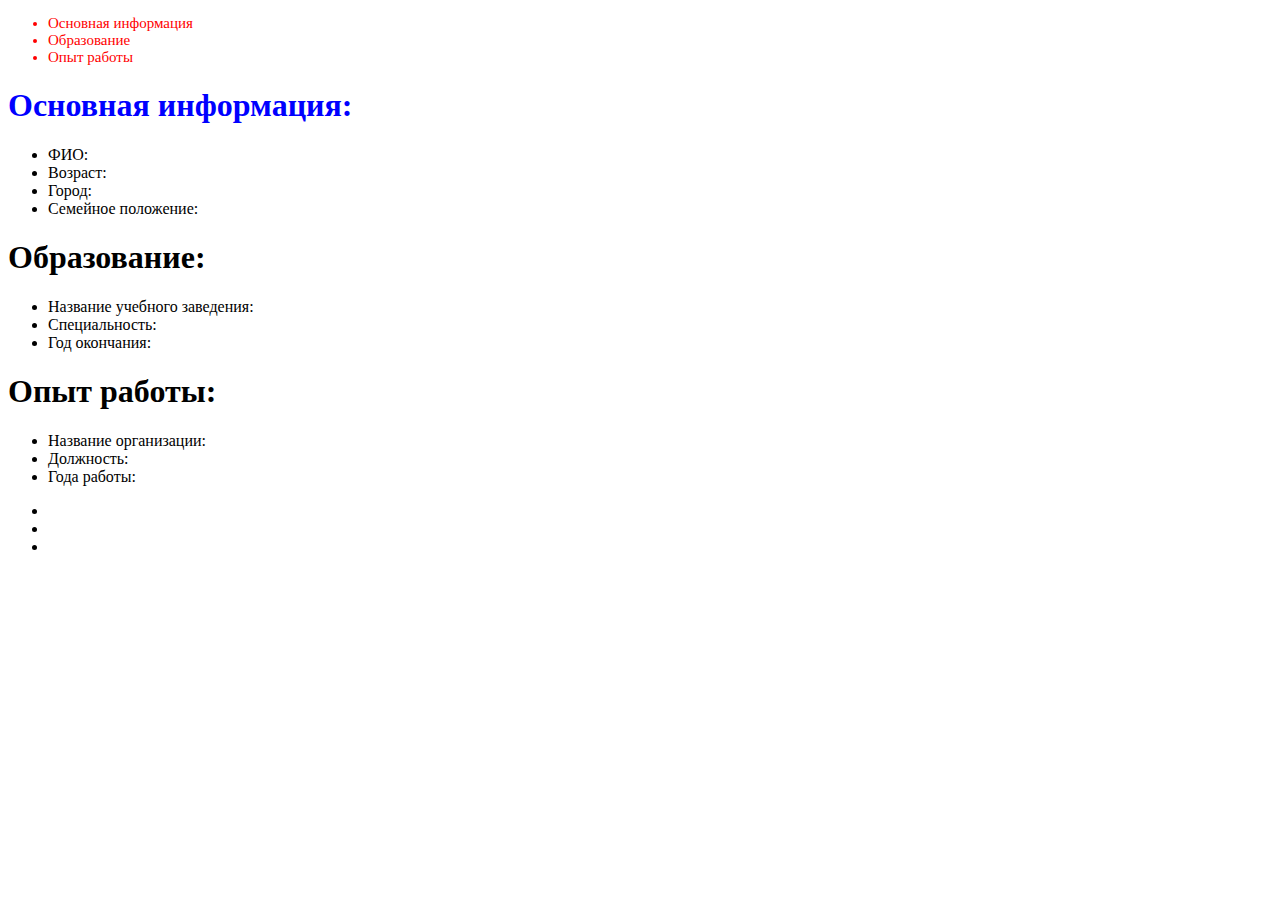
<file: index.html>
<!DOCTYPE html>
<html lang="ru">
    <head>
        <meta charset="UTF-8">
        <link rel="stylesheet" href="style.css">
    </head>
<header>
    <nav id="menu">
        <ul>
            <li><a href="#Основная_информация"></a> Основная информация </li>
            <li><a href="#Образование"></a> Образование </li>
            <li><a href="#Опыт_работы"></a> Опыт работы </li>
        </ul>
    </nav>
</header>

<main>
    <h1 id="Основная_информация">Основная информация:</h1>
    <ul>
        <li>ФИО:</li>
        <li>Возраст:</li>
        <li>Город:</li>
        <li>Семейное положение:</li>
    </ul>
    <h1 id="Образование">Образование:</h1>
    <ul>
        <li>Название учебного заведения:</li>
        <li>Специальность:</li>
        <li>Год окончания:</li>
    </ul>
    <h1 id="Опыт_работы">Опыт работы:</h1>
    <ul>
        <li>Название организации:</li>
        <li>Должность:</li>
        <li>Года работы:</li>
    </ul>
<ul>
    <li></li>
    <li></li>
    <li></li>
</ul>
</main>
</file>
<file: style.css>
#menu {
    font-size: 15px;
    color: red;
}

.main h1 {
    font-size: 20px;
    color: black;
}

#Основная_информация {
    color: blue;
}
</file>
